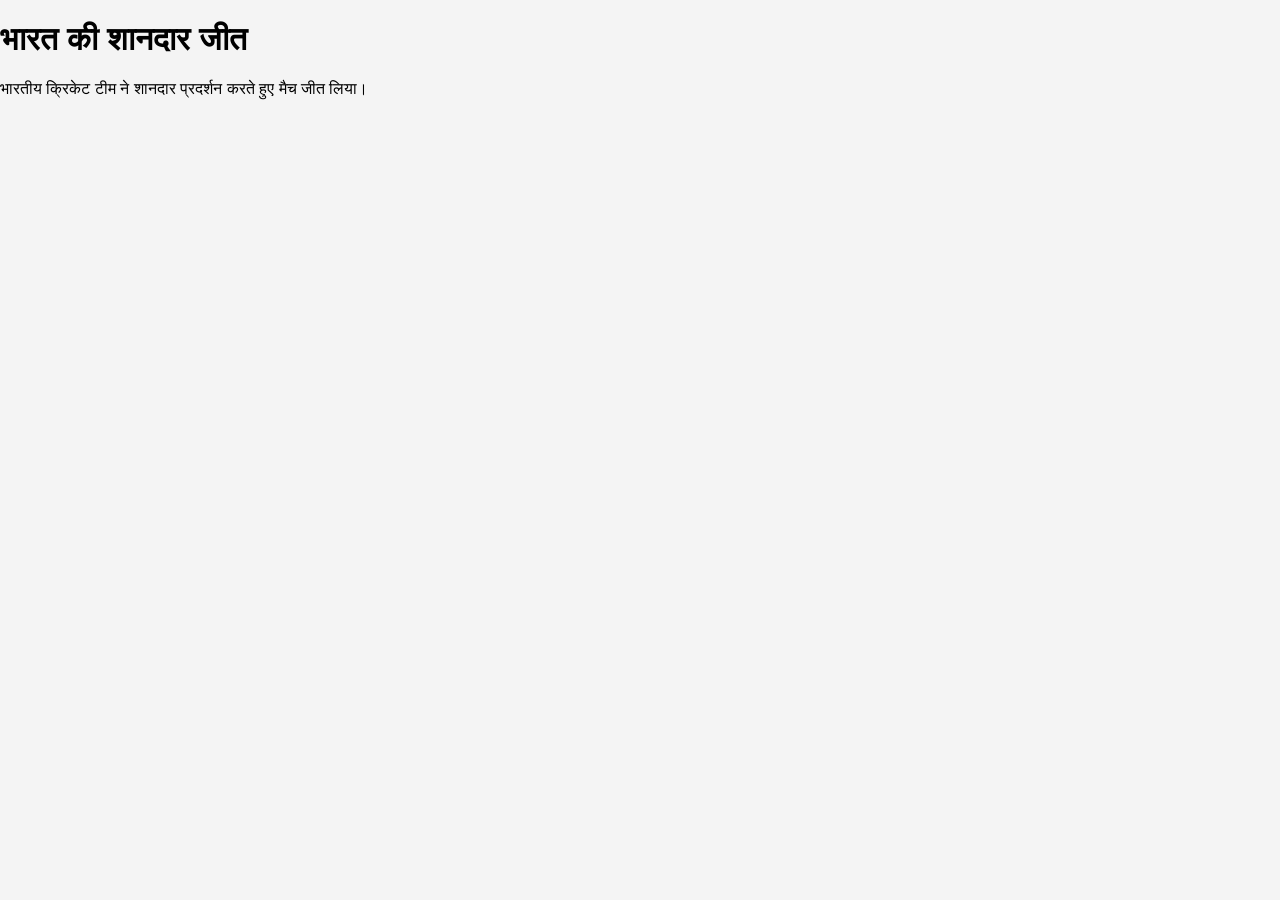
<file: news1.html>
<!DOCTYPE html>
<html lang="hi">
<head>
<meta charset="UTF-8">
<title>भारत की जीत</title>
<link rel="stylesheet" href="../style.css">
</head>

<body>

<h1>भारत की शानदार जीत</h1>

<p>
भारतीय क्रिकेट टीम ने शानदार प्रदर्शन करते हुए मैच जीत लिया।
</p>

</body>
</html>
</file>
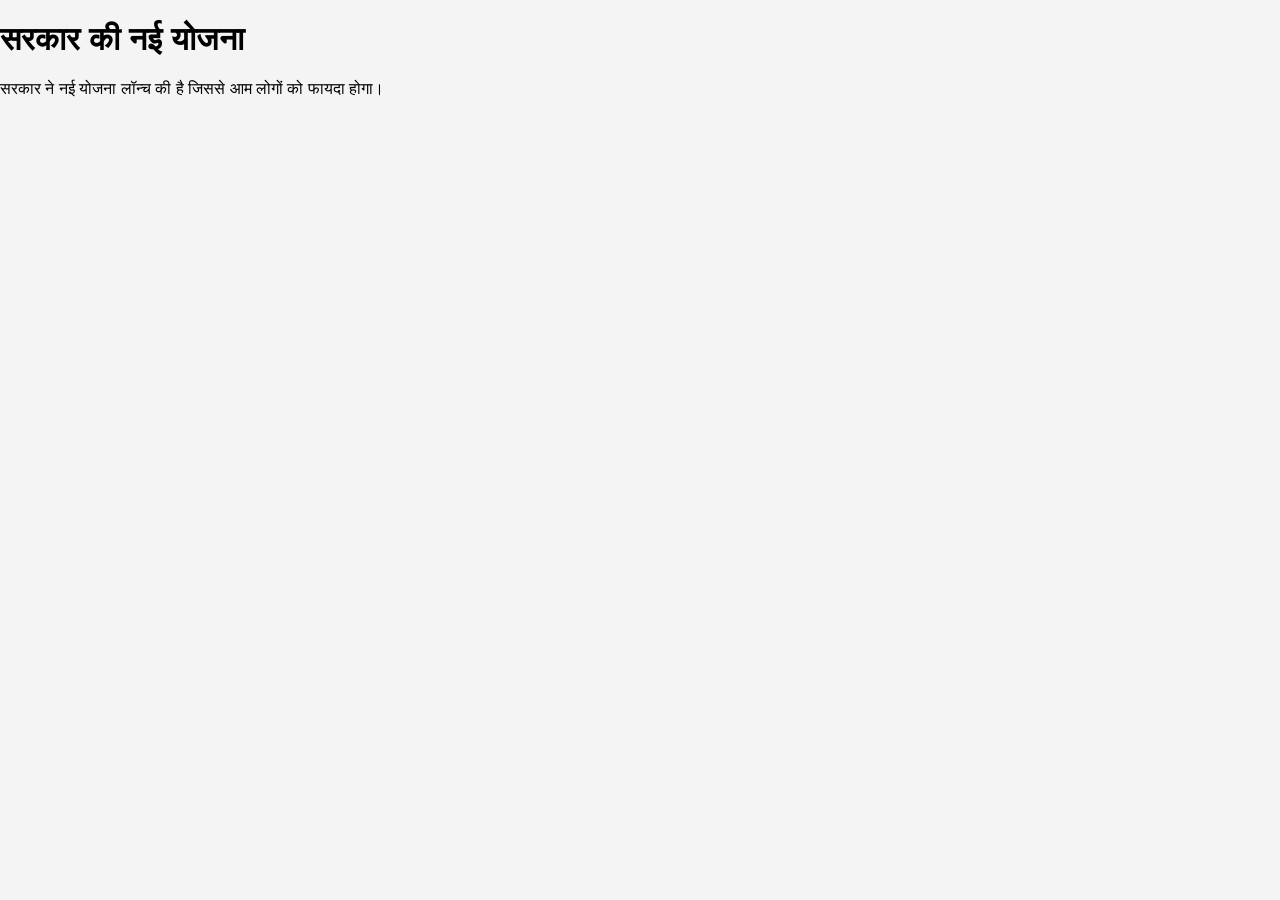
<file: news2.html>
<!DOCTYPE html>
<html lang="hi">
<head>
<meta charset="UTF-8">
<title>नई योजना</title>
<link rel="stylesheet" href="../style.css">
</head>

<body>

<h1>सरकार की नई योजना</h1>

<p>
सरकार ने नई योजना लॉन्च की है जिससे आम लोगों को फायदा होगा।
</p>

</body>
</html>
</file>
<file: style.css>
body{
font-family:Arial;
margin:0;
background:#f4f4f4;
}

header{
background:red;
color:white;
display:flex;
justify-content:space-between;
padding:15px;
}

nav a{
color:white;
margin-left:15px;
text-decoration:none;
}

.breaking{
background:black;
color:white;
padding:10px;
}

.main{
display:flex;
gap:20px;
padding:20px;
}

.left{
flex:3;
}

.sidebar{
flex:1;
background:white;
padding:15px;
}

#news-container{
display:grid;
grid-template-columns:repeat(auto-fit,minmax(250px,1fr));
gap:20px;
}

.news-card{
background:white;
padding:10px;
border-radius:5px;
}

.news-card img{
width:100%;
}

footer{
text-align:center;
padding:20px;
background:#222;
color:white;
margin-top:20px;
}
</file>
